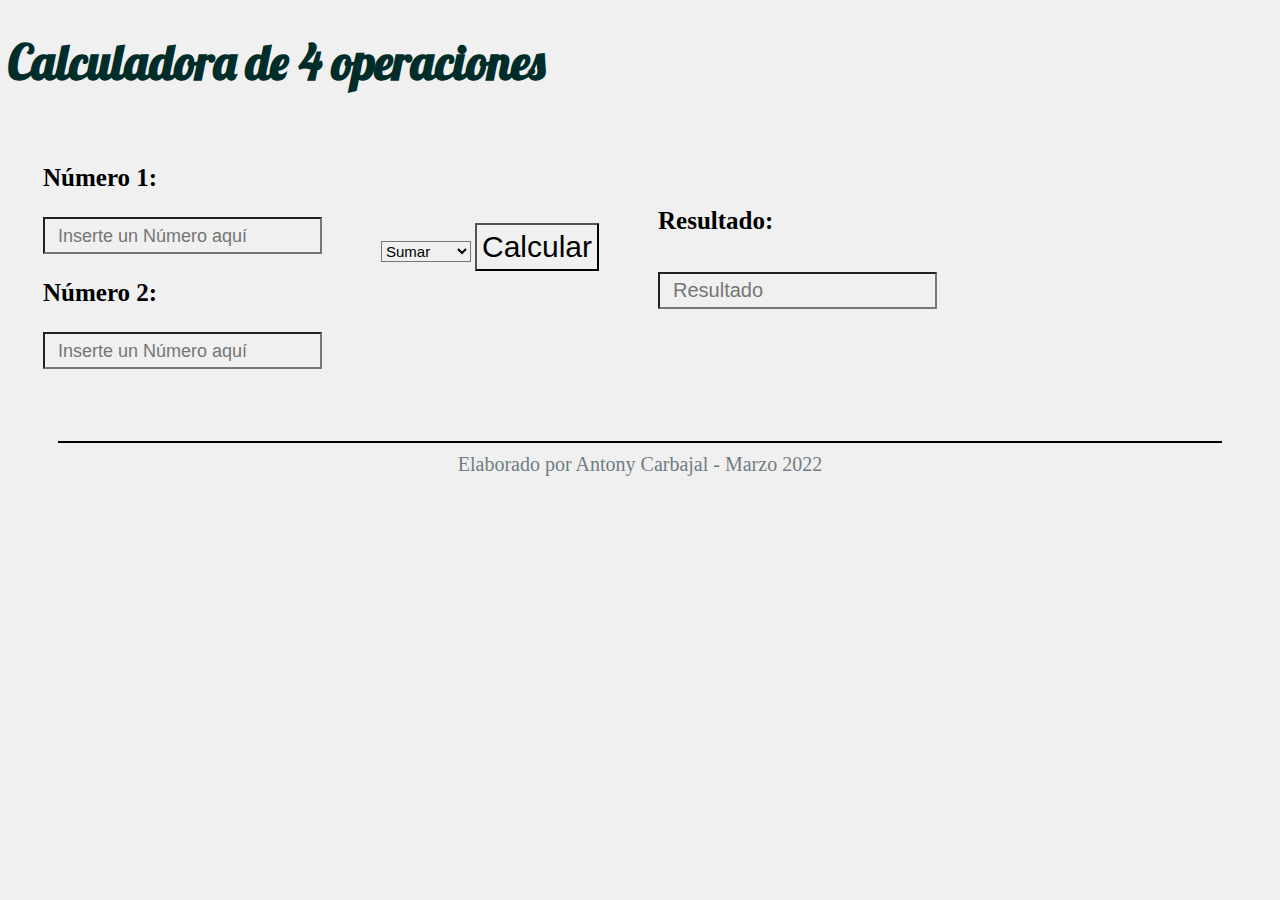
<file: first-website/calculadora.html>
<!DOCTYPE html>
<html lang="es">
    <head>
        <title>Calculadora</title>
        <link rel="icon" href="https://media.istockphoto.com/vectors/calculator-isolated-on-a-colored-background-vector-id544462430?k=20&m=544462430&s=612x612&w=0&h=iTSj0mGztBISBiU18BxAuFufsQfEDAVp6P9zMbOXM44=">
        <link rel="stylesheet" type="text/css" href="estilo3.css">
        <link rel="preconnect" href="https://fonts.googleapis.com">
        <link rel="preconnect" href="https://fonts.gstatic.com" crossorigin>
        <link href="https://fonts.googleapis.com/css2?family=Lobster&display=swap" rel="stylesheet">
        <link href="https://fonts.googleapis.com/css2?family=Lobster&family=Palette+Mosaic&display=swap" rel="stylesheet">
    </head>
    <body>
        <header>
            <h1 class="Titulo">Calculadora de 4 operaciones</h1>
        </header>
        <form action="" class="Interfaz-calculo">
            <div class="Datos-entrada">
                <h3>Número 1:</h3>
                <input type="text" name="numero-1" class="entrada" placeholder="Inserte un Número aquí" id="num1">
                <h3>Número 2:</h3>
                <input type="text" name="numero-2" class="entrada" placeholder="Inserte un Número aquí" id="num2">
            </div>
            <div class="Caja-Boton">
                <select name="Operacion" id="opera">
                    <option>Sumar</option>
                    <option>Restar</option>
                    <option>Multiplicar</option>
                    <option>Dividir</option>
                </select>
                <input type="button" value="Calcular" class="Boton" id="calculador">
            </div>
            <div class="Caja-Resultado">
                <h3>Resultado:</h3>
                <input type="text" class="Resultado" id="Valorfinal" placeholder="Resultado">
            </div>
        </form>
        <footer class="Pie-pagina">
            Elaborado por Antony Carbajal - Marzo 2022
        </footer>
        <script src="calcula.js"></script>
    </body>
</html>
</file>
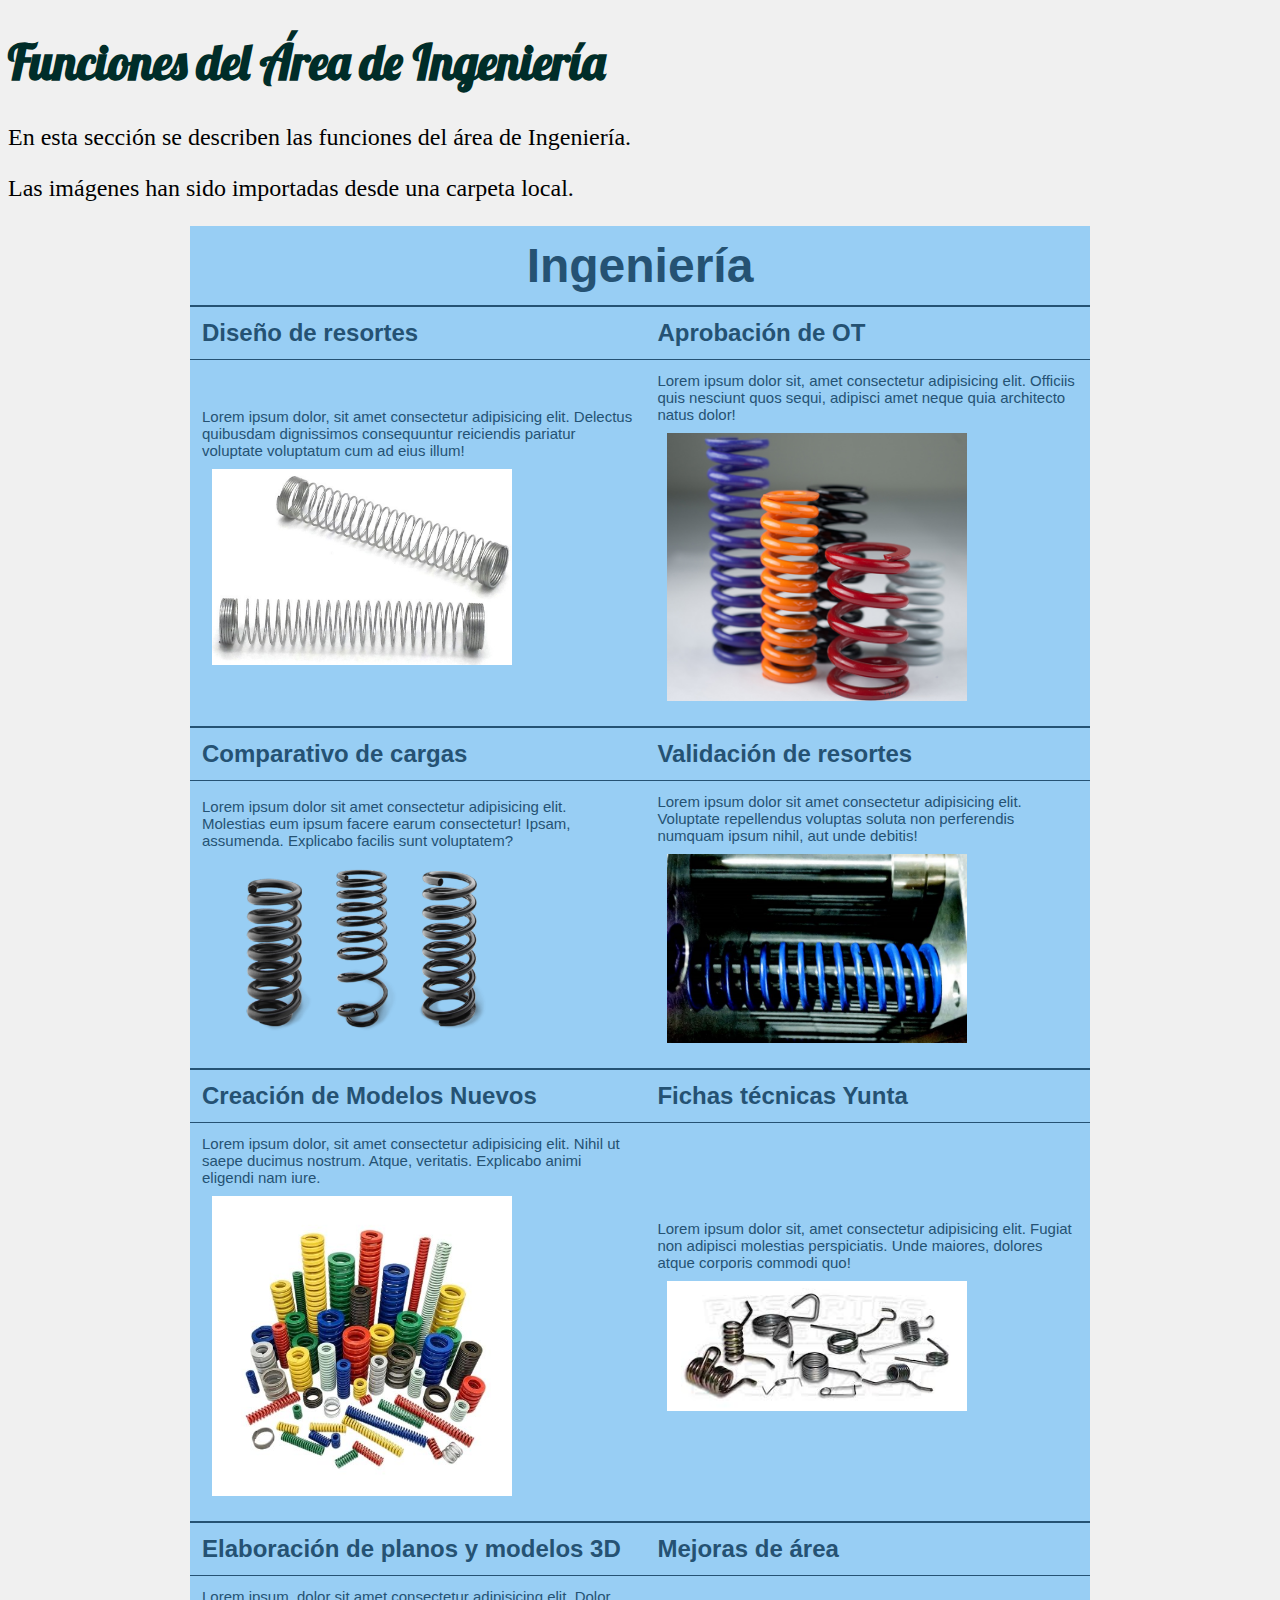
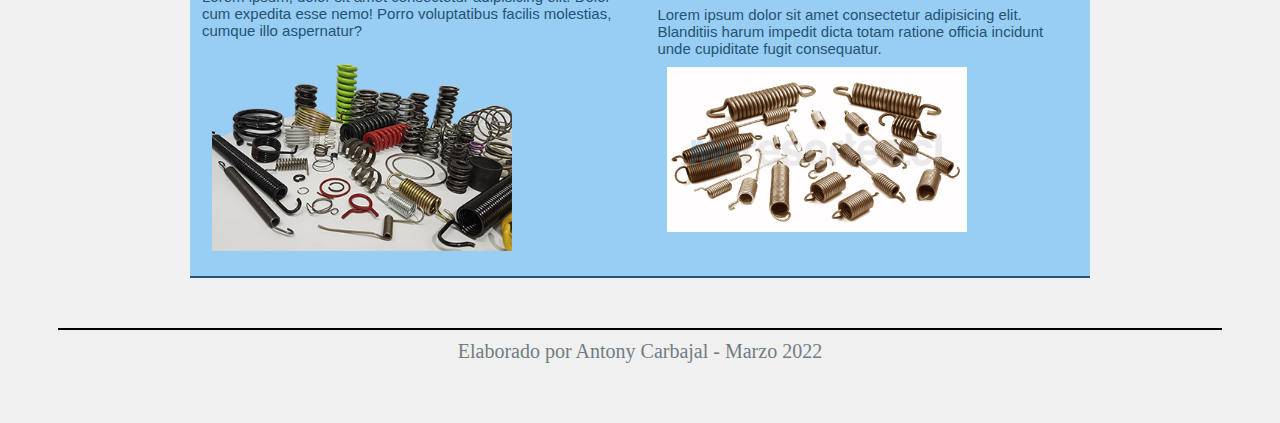
<file: first-website/local.html>
<!DOCTYPE html>
<html lang="es">
    <head>
        <title>Funciones de area 2.0</title>
        <link rel="stylesheet" type="text/css" href="estilo2.css">
        <link rel="preconnect" href="https://fonts.googleapis.com">
        <link rel="preconnect" href="https://fonts.gstatic.com" crossorigin>
        <link href="https://fonts.googleapis.com/css2?family=Lobster&display=swap" rel="stylesheet">
        <link href="https://fonts.googleapis.com/css2?family=Lobster&family=Palette+Mosaic&display=swap" rel="stylesheet">
       
    </head>
    <body>
        <header>
            <h1 class="Titulo">Funciones del Área de Ingeniería</h1>
        </header>
        <div>
            <p class="Explain">En esta sección se describen las funciones del área de Ingeniería.</p>
            <p class="Explain">Las imágenes han sido importadas desde una carpeta local.</p>
        </div>
        <div class="Table-container">
            <Table class="Datatable">
                <thead>
                    <tr>
                        <th class="Area" colspan="2">Ingeniería</th>
                    </tr>
                </thead>
                <thead>
                    <tr>
                        <th>Diseño de resortes</th>
                        <th>Aprobación de OT</th>
                    </tr>
                </thead>
                <tbody>
                    <tr>
                        <td>Lorem ipsum dolor, sit amet consectetur adipisicing elit. Delectus quibusdam dignissimos consequuntur reiciendis pariatur voluptate voluptatum cum ad eius illum! <br>
                            <img src="Imagenes/img1.png">
                        </td>
                        <td>Lorem ipsum dolor sit, amet consectetur adipisicing elit. Officiis quis nesciunt quos sequi, adipisci amet neque quia architecto natus dolor! <br>
                            <img src="Imagenes/img2.png">
                        </td>
                    </tr>
                </tbody>
                <thead>
                    <tr>
                        <th>Comparativo de cargas</th>
                        <th>Validación de resortes</th>
                    </tr>
                </thead>
                <tbody>
                    <tr>
                        <td>Lorem ipsum dolor sit amet consectetur adipisicing elit. Molestias eum ipsum facere earum consectetur! Ipsam, assumenda. Explicabo facilis sunt voluptatem? <br>
                            <img src="Imagenes/img3.png">
                        </td>
                        <td>Lorem ipsum dolor sit amet consectetur adipisicing elit. Voluptate repellendus voluptas soluta non perferendis numquam ipsum nihil, aut unde debitis! <br>
                            <img src="Imagenes/img4.jpg">
                        </td>
                    </tr>
                </tbody>
                <thead>
                    <tr>
                        <th>Creación de Modelos Nuevos</th>
                        <th>Fichas técnicas Yunta</th>
                    </tr>
                </thead>
                <tbody>
                    <tr>
                        <td>Lorem ipsum dolor, sit amet consectetur adipisicing elit. Nihil ut saepe ducimus nostrum. Atque, veritatis. Explicabo animi eligendi nam iure. <br>
                            <img src="Imagenes/img5.jpg">
                        </td>
                        <td>Lorem ipsum dolor sit, amet consectetur adipisicing elit. Fugiat non adipisci molestias perspiciatis. Unde maiores, dolores atque corporis commodi quo! <br>
                            <img src="Imagenes/img6.jpg">
                        </td>
                    </tr>
                </tbody>
                <thead>
                    <tr>
                        <th>Elaboración de planos y modelos 3D</th>
                        <th>Mejoras de área</th>
                    </tr>
                </thead>
                <tbody>
                    <tr>
                        <td>Lorem ipsum, dolor sit amet consectetur adipisicing elit. Dolor cum expedita esse nemo! Porro voluptatibus facilis molestias, cumque illo aspernatur? <br>
                            <img src="Imagenes/img7.png">
                        </td>
                        <td>Lorem ipsum dolor sit amet consectetur adipisicing elit. Blanditiis harum impedit dicta totam ratione officia incidunt unde cupiditate fugit consequatur. <br>
                            <img src="Imagenes/img8.jpg">
                        </td>
                    </tr>
                </tbody>
            </Table>
        </div>
        <footer class="Pie-pagina">
            Elaborado por Antony Carbajal - Marzo 2022
        </footer>
    </body>
    
</html>
</file>
<file: first-website/estilo3.css>
* {
    background-color: #F0F0F0;
}
.Titulo {
    font-size: 48px;
    font-family: Lobster, cursive;
    color: #002d29;
}
.Explain{
    font-size: 24px;
}
:root{
    --primer-color: #282828;
    --segundo-color: #000000;
    --tercer-color: #e0dad2;
    --cuarto-color: #FB8983;


    --dt-padding: 12px;
    --dt-padding-s: 6px;
    --dt-padding-xs: 2px;

    --dt-borde-radio: 5px;

    --color-fondo-tabla: var(--segundo-color);
    --color-bordes: var(--tercer-color);
    --color-area: var(--cuarto-color);
    --color-subareas: var(--cuarto-color);
    --color-texto-contenido: var(--tercer-color);
}
h3{
    font-size: 25px;
}
div{
    display: inline-block;
}
.Interfaz-calculo {
    /*border: solid 2px rgba(255, 70, 70);*/
    position: relative;
}
.Datos-entrada{
    position: relative;
    top: 10px;
    padding: 5px;
    left: 30px;
    /*border: solid 2px rgba(255, 70, 70);*/
}
.entrada{
    font-size: 20px;
    padding: 5px;
    display: inline-block;
    border-radius: var(--border-radius);
}
input::placeholder{
    font-size: 18px;
    position: relative;
    left: 8px;
}
.Caja-Boton{
    size: 257px;
    padding: 30px;
    position: relative;
    bottom: 90px;
    left: 50px;
    /*border: solid 2px rgba(255, 70, 70);*/
    
}
.Boton{
    font-size: 30px;
    padding: 5px;
    position: relative;
    margin: auto;
    cursor: pointer;
}
.Caja-Resultado{
    /*border: solid 2px rgba(255, 70, 70);*/
    font-size: 40px;
    padding: 5px;
    position: relative;
    left: 70px;
    bottom: 50px;
}
.Resultado {
    font-size: 20px;
    padding: 5px;
}
.Resultado::placeholder{
    font-size: 20px;
    position: relative;
    left: 8px;
}
.Pie-pagina{
    font-size: 20px;
    color: #707c83;
    text-align: center;
    border-top: solid 2px black;
    margin: 50px;
    padding: 10px;
}
select{
    font-size: 15px;
}
</file>
<file: first-website/estilo2.css>
* {
    background-color: #F0F0F0;
}
.Titulo {
    font-size: 48px;
    font-family: Lobster, cursive;
    color: #002d29;
}
.Explain{
    font-size: 24px;
}
:root{
    --primer-color: #282828;
    --segundo-color: #98CEF4;
    --tercer-color: #255273;
    --cuarto-color: #255273;


    --dt-padding: 12px;
    --dt-padding-s: 6px;
    --dt-padding-xs: 2px;

    --dt-borde-radio: 20px;

    --color-fondo-tabla: var(--segundo-color);
    --color-bordes: var(--tercer-color);
    --color-area: var(--cuarto-color);
    --color-subareas: var(--cuarto-color);
    --color-texto-contenido: var(--tercer-color);
}
.Table-container{
    font-family: 'Noto Sans', sans-serif;
    background-color: var(--color-fondo-tabla);
    border-radius: var(--dt-borde-radio);
    color: var(--color-subareas);
    width: 900px;
    margin: 0 auto;
    font-size: 15px;
}
.Table-container th{
    font-size: 24px;
}
.Table-container .Datatable{
    border-collapse: collapse;
    border-radius: var(--dt-borde-radio);
    width: 100%;
}
.Table-container .Datatable, 
.Table-container .Datatable th,
.Table-container .Datatable td{
    padding: var(--dt-padding) var(--dt-padding);
}
.Table-container .Datatable .Area{
    font-size: 48px;
    color: var(--color-area);
    border-bottom: solid 2.5px var(--color-bordes);
    background-color: var(--color-fondo-tabla);
    text-align: center;
    
}
.Table-container .Datatable td{
    border-bottom: solid 2px var(--color-bordes);
    background-color: var(--color-fondo-tabla);
    color: var(--color-texto-contenido);
}
.Table-container .Datatable th{
    font-weight: bolder;
    text-align: left;
    border-bottom: solid 1px var(--color-bordes);
    background-color: var(--color-fondo-tabla);
    color: var(--color-subareas);
}
.Pie-pagina{
    font-size: 20px;
    color: #707c83;
    text-align: center;
    border-top: solid 2px black;
    margin: 50px;
    padding: 10px;
}
img{
    position: relative;
    padding: 10px;
    width: 300px;
    background-color: var(--color-fondo-tabla);
    left: 0px;
    transition: all 1s;
}
td:hover > img {
    position: relative;
    left: 60px;
}
.Titmenu{
    font-size: 25px;
}
.Listamenu{
    font-size: 20px;
}
</file>
